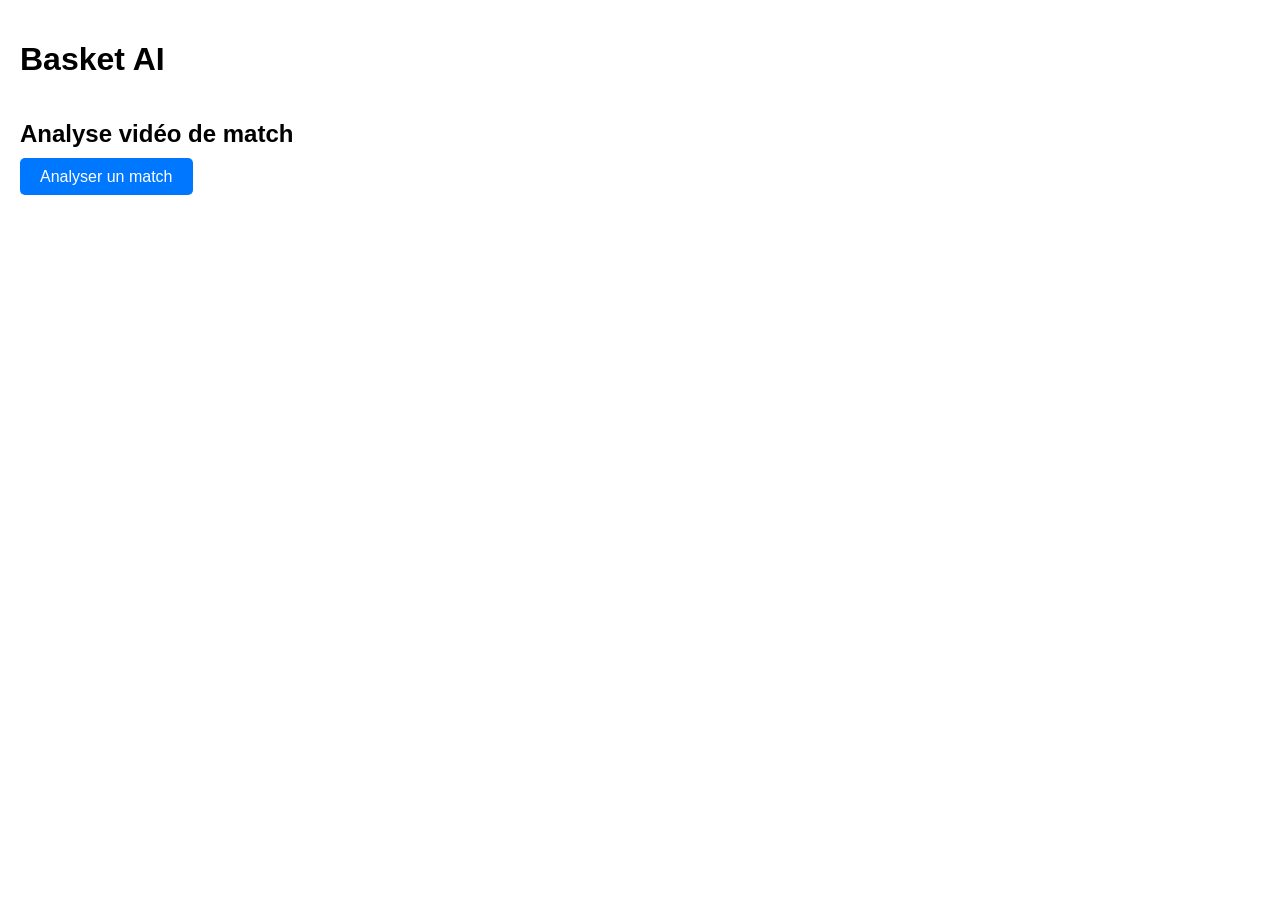
<file: index.html>
<!DOCTYPE html>
<html lang="fr">
<head>
<meta charset="UTF-8">
<title>Accueil – Basket AI</title>
<link rel="stylesheet" href="style.css">
</head>

<body>

<header>
<h1>Basket AI</h1>
</header>

<section>
<h2>Analyse vidéo de match</h2>
<a class="button" href="analyse.html">Analyser un match</a>
</section>

  
</body>
</html>
</file>
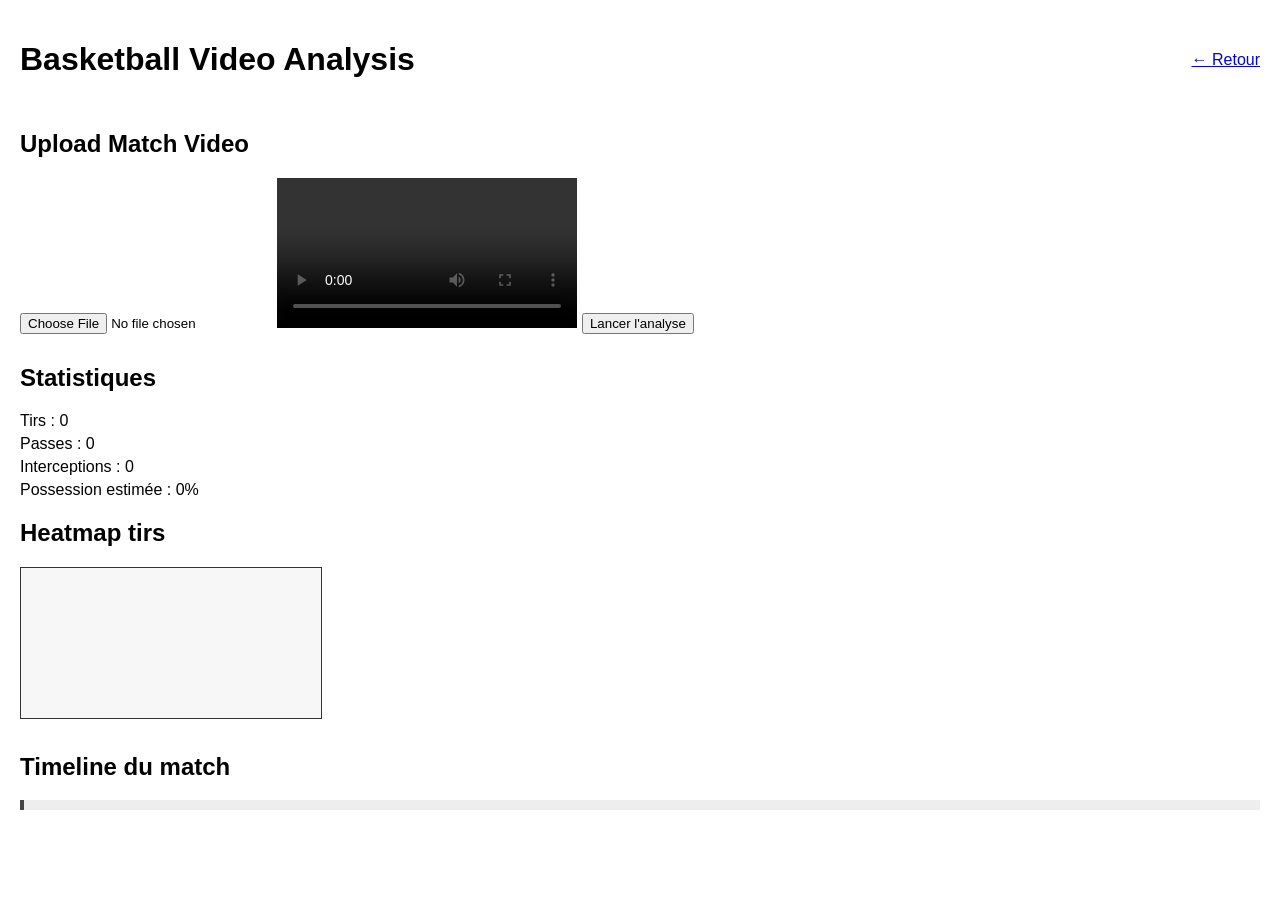
<file: analyse.html>
<!DOCTYPE html>
<html lang="fr">
<head>
<meta charset="UTF-8">
<title>Basket AI Analysis</title>
<link rel="stylesheet" href="style.css">
</head>

<body>

<header>
<h1>Basketball Video Analysis</h1>
<a href="index.html">← Retour</a>
</header>

<section class="upload">

<h2>Upload Match Video</h2>

<input type="file" id="videoUpload" accept="video/*">

<video id="videoPlayer" controls></video>

<button onclick="analyzeVideo()">Lancer l'analyse</button>

</section>

<section class="dashboard">

<div class="stats">

<h2>Statistiques</h2>

<ul>
<li>Tirs : <span id="shots">0</span></li>
<li>Passes : <span id="passes">0</span></li>
<li>Interceptions : <span id="steals">0</span></li>
<li>Possession estimée : <span id="possession">0</span>%</li>
</ul>

</div>
  

<div class="court">

<h2>Heatmap tirs</h2>

<canvas id="courtCanvas"></canvas>

</div>

</section>

<section class="timeline">

<h2>Timeline du match</h2>

<div id="timeline"></div>

</section>

<script src="script.js"></script>

</body>
</html>
</file>
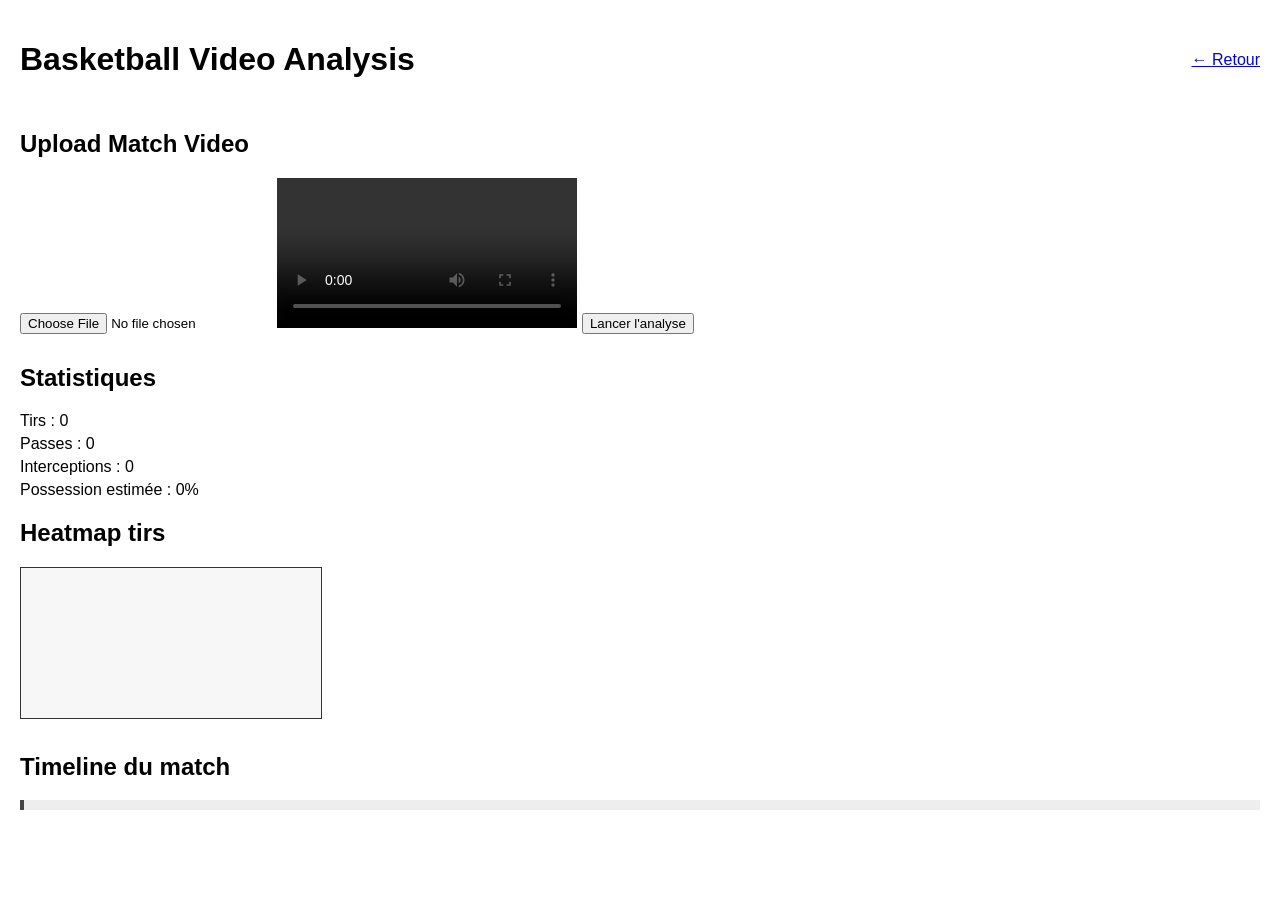
<file: basket.html>
<!DOCTYPE html>
<html lang="fr">
<head>
<meta charset="UTF-8">
<title>Basket AI Analysis</title>
<link rel="stylesheet" href="style.css">
</head>

<body>

<header>
<h1>Basketball Video Analysis</h1>
<a href="index.html">← Retour</a>
</header>

<section class="upload">

<h2>Upload Match Video</h2>

<input type="file" id="videoUpload" accept="video/*">

<video id="videoPlayer" controls></video>

<button onclick="analyzeVideo()">Lancer l'analyse</button>

</section>

<section class="dashboard">

<div class="stats">

<h2>Statistiques</h2>

<ul>
<li>Tirs : <span id="shots">0</span></li>
<li>Passes : <span id="passes">0</span></li>
<li>Interceptions : <span id="steals">0</span></li>
<li>Possession estimée : <span id="possession">0</span>%</li>
</ul>

</div>

<div class="court">

<h2>Heatmap tirs</h2>

<canvas id="courtCanvas"></canvas>

</div>

</section>

<section class="timeline">

<h2>Timeline du match</h2>

<div id="timeline"></div>

</section>

<script src="script.js"></script>

</body>
</html>
</file>
<file: style.css>
body {
    font-family: Arial, sans-serif;
    margin: 20px;
}

header {
    display: flex;
    justify-content: space-between;
    align-items: center;
}

.upload, .dashboard, .timeline {
    margin-top: 30px;
}

.stats ul {
    list-style: none;
    padding: 0;
}

.stats li {
    margin: 5px 0;
}

#courtCanvas {
    border: 1px solid #333;
    background: #f7f7f7;
}

.timeline div {
    padding: 5px;
    margin: 3px 0;
    background: #eee;
    border-left: 4px solid #444;
}

.button {
    padding: 10px 20px;
    background: #0077ff;
    color: white;
    text-decoration: none;
    border-radius: 5px;
}
</file>
